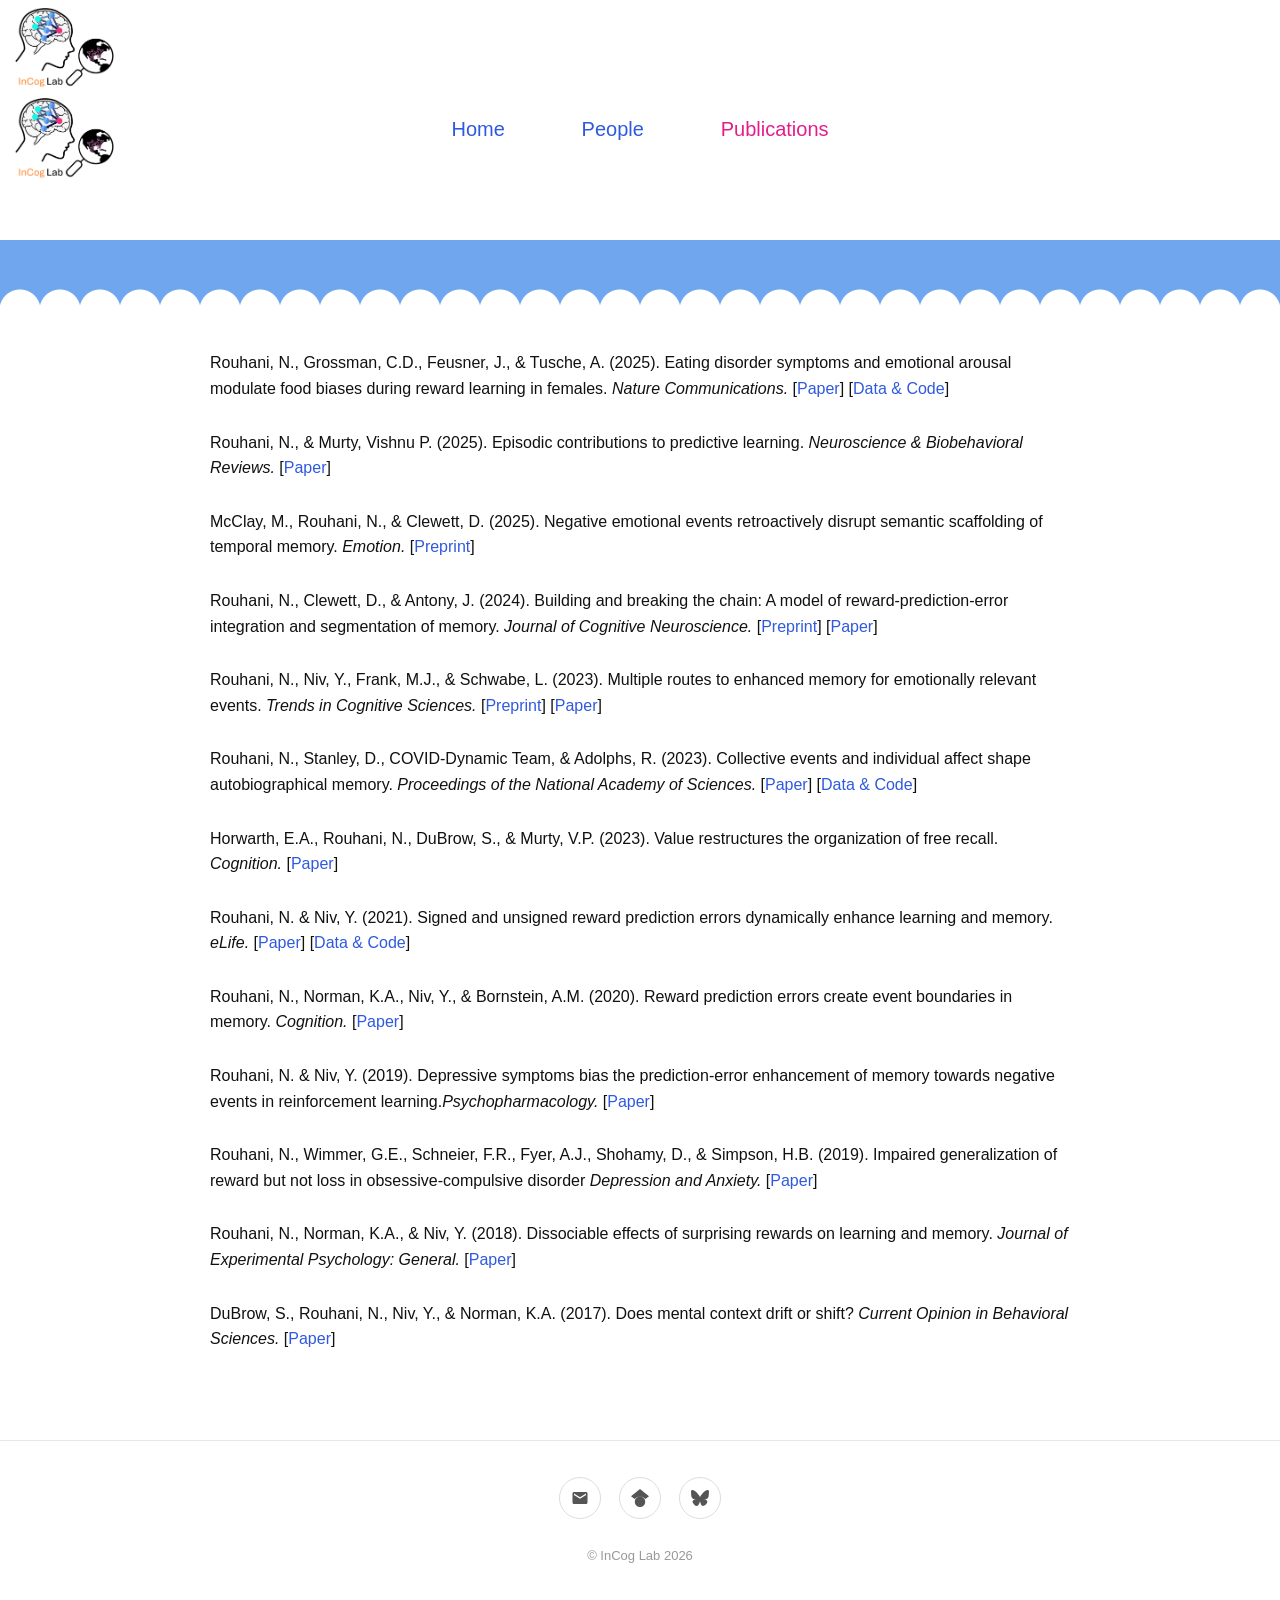
<file: publications.html>
<!DOCTYPE html>
<html lang="en">
<head>
  <meta charset="UTF-8">
  <meta name="viewport" content="width=device-width, initial-scale=1">

  <title>Publications | InCog Lab</title>
  <meta name="description" content="Nina Rouhani Publications">
  <meta property="og:title" content="Rouhani Lab, University of Southern California">
  <meta property="og:description" content="Published work by Dr. Nina Rouhani.">
  <meta property="og:url" content="https://incoglab.github.io/publications.html">
  <link rel="stylesheet" href="styles.css">
  <link rel="stylesheet" href="publications.css">
</head>
<body>

<img src="images/iconmini.jpg" class="mini-logo">
<div class="page-header">
  <img src="images/iconmini.jpg" class="mini-logo">
  <nav>
    <a href="index.html">Home</a>
    <a href="people.html">People</a>
    <a href="publications.html" class="active">Publications</a>
  </nav>
</div>

<div class="scallop-banner"></div>

<div class="pub-list">

  <div class="pub-item">
    <p>Rouhani, N., Grossman, C.D., Feusner, J., & Tusche, A. (2025). Eating disorder symptoms and emotional arousal modulate food biases during reward learning in females. <em>Nature Communications.</em> [<a href="https://www.nature.com/articles/s41467-025-57872-w?utm_source=rct_congratemailt&utm_medium=email&utm_campaign=oa_20250326&utm_content=10.1038/s41467-025-57872-w">Paper</a>] [<a href="https://github.com/ninarouhani/2024_Rouhanietal_eatingDM">Data & Code</a>]</p>
  </div>

  <div class="pub-item">
    <p>Rouhani, N., & Murty, Vishnu P. (2025). Episodic contributions to predictive learning. <em>Neuroscience & Biobehavioral Reviews.</em> [<a href="https://www.sciencedirect.com/science/article/abs/pii/S0149763425001228?dgcid=author">Paper</a>]</p>
  </div>

  <div class="pub-item">
    <p>McClay, M., Rouhani, N., & Clewett, D. (2025). Negative emotional events retroactively disrupt semantic scaffolding of temporal memory. <em>Emotion.</em> [<a href="https://osf.io/preprints/psyarxiv/ahtwn">Preprint</a>]</p>
  </div>

  <div class="pub-item">
    <p>Rouhani, N., Clewett, D., & Antony, J. (2024). Building and breaking the chain: A model of reward-prediction-error integration and segmentation of memory. <em>Journal of Cognitive Neuroscience.</em> [<a href="Rouhani,Clewett,Antony_Building and breaking the chain_2024.pdf">Preprint</a>] [<a href="https://direct.mit.edu/jocn/article-abstract/36/11/2401/123578/Building-and-Breaking-the-Chain-A-Model-of-Reward?redirectedFrom=fulltext">Paper</a>]</p>
  </div>

  <div class="pub-item">
    <p>Rouhani, N., Niv, Y., Frank, M.J., & Schwabe, L. (2023). Multiple routes to enhanced memory for emotionally relevant events. <em>Trends in Cognitive Sciences.</em> [<a href="https://osf.io/preprints/psyarxiv/anhqv_v1">Preprint</a>] [<a href="https://www.sciencedirect.com/science/article/abs/pii/S136466132300150X">Paper</a>]</p>
  </div>

  <div class="pub-item">
    <p>Rouhani, N., Stanley, D., COVID-Dynamic Team, & Adolphs, R. (2023). Collective events and individual affect shape autobiographical memory. <em>Proceedings of the National Academy of Sciences.</em> [<a href="https://www.pnas.org/doi/epdf/10.1073/pnas.2221919120">Paper</a>] [<a href="https://github.com/ninarouhani/2023_RouhaniAdolphs">Data & Code</a>]</p>
  </div>

  <div class="pub-item">
    <p>Horwarth, E.A., Rouhani, N., DuBrow, S., & Murty, V.P. (2023). Value restructures the organization of free recall. <em>Cognition.</em> [<a href="https://www.sciencedirect.com/science/article/abs/pii/S0010027722003043">Paper</a>]</p>
  </div>

  <div class="pub-item">
    <p>Rouhani, N. & Niv, Y. (2021). Signed and unsigned reward prediction errors dynamically enhance learning and memory. <em>eLife.</em> [<a href="https://elifesciences.org/articles/61077">Paper</a>] [<a href="https://github.com/ninarouhani/2021_RouhaniNiv">Data & Code</a>]</p>
  </div>

  <div class="pub-item">
    <p>Rouhani, N., Norman, K.A., Niv, Y., & Bornstein, A.M. (2020). Reward prediction errors create event boundaries in memory. <em>Cognition.</em> [<a href="https://compmem.princeton.edu/wp/wp-content/uploads/2020/06/Reward-prediction-errors-create-event-boundaries-in-memory.pdf">Paper</a>]</p>
  </div>

  <div class="pub-item">
    <p>Rouhani, N. & Niv, Y. (2019). Depressive symptoms bias the prediction-error enhancement of memory towards negative events in reinforcement learning.<em>Psychopharmacology.</em> [<a href="Rouhani_Niv_2019_DepresiveSymptoms.pdf">Paper</a>]</p>
  </div>
 <div class="pub-item">
    <p>Rouhani, N., Wimmer, G.E., Schneier, F.R., Fyer, A.J., Shohamy, D., & Simpson, H.B. (2019). Impaired generalization of reward but not loss in obsessive-compulsive disorder <em>Depression and Anxiety.</em> [<a href="https://shohamylab.zuckermaninstitute.columbia.edu/sites/shohamylab.zuckermaninstitute.columbia.edu/files/content/Rouhani_et_al-2019-Depression_and_Anxiety.pdf">Paper</a>]</p>
  </div>

  <div class="pub-item">
    <p>Rouhani, N., Norman, K.A., & Niv, Y. (2018). Dissociable effects of surprising rewards on learning and memory. <em>Journal of Experimental Psychology: General.</em> [<a href="https://compmem.princeton.edu/wp/wp-content/uploads/2018/03/Dissociable-Effects-of-Surprising-Rewards-on-Learning-and-Memory.pdf">Paper</a>]</p>
  </div>

  <div class="pub-item">
    <p>DuBrow, S., Rouhani, N., Niv, Y., & Norman, K.A. (2017). Does mental context drift or shift? <em>Current Opinion in Behavioral Sciences.</em> [<a href="https://compmem.princeton.edu/wp/wp-content/uploads/2017/09/Does-mental-context-drift-or-shift.pdf">Paper</a>]</p>
  </div>

</div>

<footer>
  <div class="social-icons">
    <a href="mailto:" class="social-link" title="Email">
      <svg viewBox="0 0 24 24" xmlns="http://www.w3.org/2000/svg"><path d="M20 4H4c-1.1 0-2 .9-2 2v12c0 1.1.9 2 2 2h16c1.1 0 2-.9 2-2V6c0-1.1-.9-2-2-2zm0 4l-8 5-8-5V6l8 5 8-5v2z"/></svg>
    </a>
    <a href="#" class="social-link" title="Google Scholar">
      <svg viewBox="0 0 24 24" xmlns="http://www.w3.org/2000/svg"><path d="M12 24a7 7 0 1 1 0-14 7 7 0 0 1 0 14zm0-24L0 9.5l4.838 3.94A8 8 0 0 1 12 10a8 8 0 0 1 7.162 3.44L24 9.5z"/></svg>
    </a>
    <a href="#" class="social-link" title="Bluesky">
      <svg viewBox="0 0 24 24" xmlns="http://www.w3.org/2000/svg"><path d="M12 10.8c-1.087-2.114-4.046-6.053-6.798-7.995C2.566.944 1.561 1.266.902 1.565.139 1.908 0 3.08 0 3.768c0 .69.378 5.65.624 6.479.815 2.736 3.713 3.66 6.383 3.364.136-.02.275-.039.415-.056-.138.022-.276.04-.415.056-3.912.58-7.387 2.005-2.83 7.078 5.013 5.19 6.87-1.113 7.823-4.308.953 3.195 2.05 9.271 7.733 4.308 4.267-4.308 1.172-6.498-2.74-7.078a8.741 8.741 0 0 1-.415-.056c.14.017.279.036.415.056 2.67.297 5.568-.628 6.383-3.364.246-.828.624-5.79.624-6.478 0-.69-.139-1.861-.902-2.204-.659-.299-1.664-.62-4.3 1.24C16.046 4.748 13.087 8.687 12 10.8z"/></svg>
    </a>
  </div>
  <p class="footer-text">© InCog Lab 2026</p>
</footer>

</body>
</html>
</file>
<file: styles.css>
html, body {
  margin: 0;
  padding: 0;
  overflow-x: hidden;
  overflow-y: auto;
  font-family: Arial, Helvetica, sans-serif;
  background: white;
}

body {
  color: #111;
  position: relative;
}

img {
  display: block;
}

.mini-logo {
  width: min(120px, 15vw);
  height: auto;
}

nav {
  position: absolute;
  top: 28px;
  left: 50%;
  transform: translateX(-50%);
  z-index: 20;
  display: flex;
  align-items: center;
  gap: clamp(40px, 6vw, 110px);
}

nav a {
  text-decoration: none;
  font-size: 20px;
  font-weight: 500;
  color: #2f59df;
}
nav a.active {
  color: #e61d89;
}

nav a.active:hover,
nav a:hover {
  color: #f96e05;
}

.section {
  box-sizing: border-box;
  min-height: auto;
}

.section.white {
  display: flex;
  align-items: center;
  justify-content: center;
  gap: 24px;
  padding: clamp(40px, 8vh, 80px) clamp(24px, 6vw, 70px) clamp(24px, 5vh, 50px);
  background: white;
  min-height: 50vh;
}

.big-logo {
  width: auto;
  height: 250px;
  flex-shrink: 0;
}

.white-text {
  display: flex;
  flex-direction: column;
  gap: 10px;
  max-width: 690px;
  text-align: center
}

.section.white h4 {
  margin: 0;
  font-size: 20px;
  font-weight: 400;
  line-height: 1.25;
  text-align: center;
}

.section.white p {
  margin: 8px 0 0;
  font-size: 20px;
  font-weight: 400;
  line-height: 1.25;
  text-align: center;
}

.section.blue {
  position: relative;
  background: linear-gradient(135deg, #a1c4fd 0%, #6699ff 100%);
  padding: clamp(24px, 5vh, 40px) 0 clamp(40px, 8vh, 80px);
  min-height: 50vh;
  overflow: hidden;
}
.section.blue h4 {
  position: relative;
  z-index: 1;
  width: min(82vw, 980px);
  margin: 0 auto 14px;
  background: white;
  border-radius: 28px;
  padding: 16px 28px;
  box-sizing: border-box;
  color: #2453d6;
  font-size: 20px;
  font-weight: 400;
  line-height: 1.25;
  text-align: center;
}

.section.blue p {
  position: relative;
  z-index: 1;
  width: min(82vw, 980px);
  margin: 12px auto;
  background: white;
  padding: 18px 28px;
  box-sizing: border-box;
  color: #e61d89;
  font-size: 20px;
  font-weight: 400;
  line-height: 1.25;
  text-align: center;
  border-right: 6px solid #e61d89;
  border-bottom: 6px solid #e61d89;
}

footer {
  background: white;
  border-top: 1px solid #e5e7eb;
  padding: clamp(20px, 4vh, 36px) clamp(24px, 6vw, 70px);
  display: flex;
  flex-direction: column;
  align-items: center;
  gap: 16px;
}

.footer-text {
  font-size: 13px;
  color: #999;
}

.social-icons {
  display: flex;
  gap: 18px;
  align-items: center;
}

.social-link {
  display: flex;
  align-items: center;
  justify-content: center;
  width: 40px;
  height: 40px;
  border-radius: 50%;
  border: 1.5px solid #ddd;
  color: #555;
  text-decoration: none;
  transition: border-color 0.2s, color 0.2s;
}

.social-link:hover {
  border-color: #2f59df;
  color: #2f59df;
}

.social-link svg {
  width: 18px;
  height: 18px;
  fill: currentColor;
}

@media (max-width: 1000px) {
  nav {
    right: 30px;
    gap: 40px;
  }

  .section.white {
    flex-direction: column;
    text-align: center;
  }

  .white-text {
    max-width: 760px;
  }

  .section.white p {
    text-align: center;
  }
}.page-header {
  position: relative;
  height: 150px;
}
</file>
<file: publications.css>
.scallop-banner {
  width: 100%;
  height: 70px;
  background-color: #6fa6ee;
  margin-top: 0;
  -webkit-mask: radial-gradient(circle at 50% 100%, transparent 20px, #000 21px) 0 0 / 40px 100%;
  mask: radial-gradient(circle at 50% 100%, transparent 20px, #000 21px) 0 0 / 40px 100%;
}
.pub-list {
  max-width: 860px;
  margin: 0 auto;
  padding: 40px 40px 60px;
}

.pub-item {
  margin-bottom: 28px;
}

.pub-item p {
  font-size: 16px;
  line-height: 1.6;
  color: #111;
  margin: 0;
}

.pub-item a {
  color: #2f59df;
  text-decoration: none;
}

.pub-item a:hover {
  color: #e61d89;
}
.mini-logo {
  width: min(120px, 15vw);
  height: auto;
}
</file>
